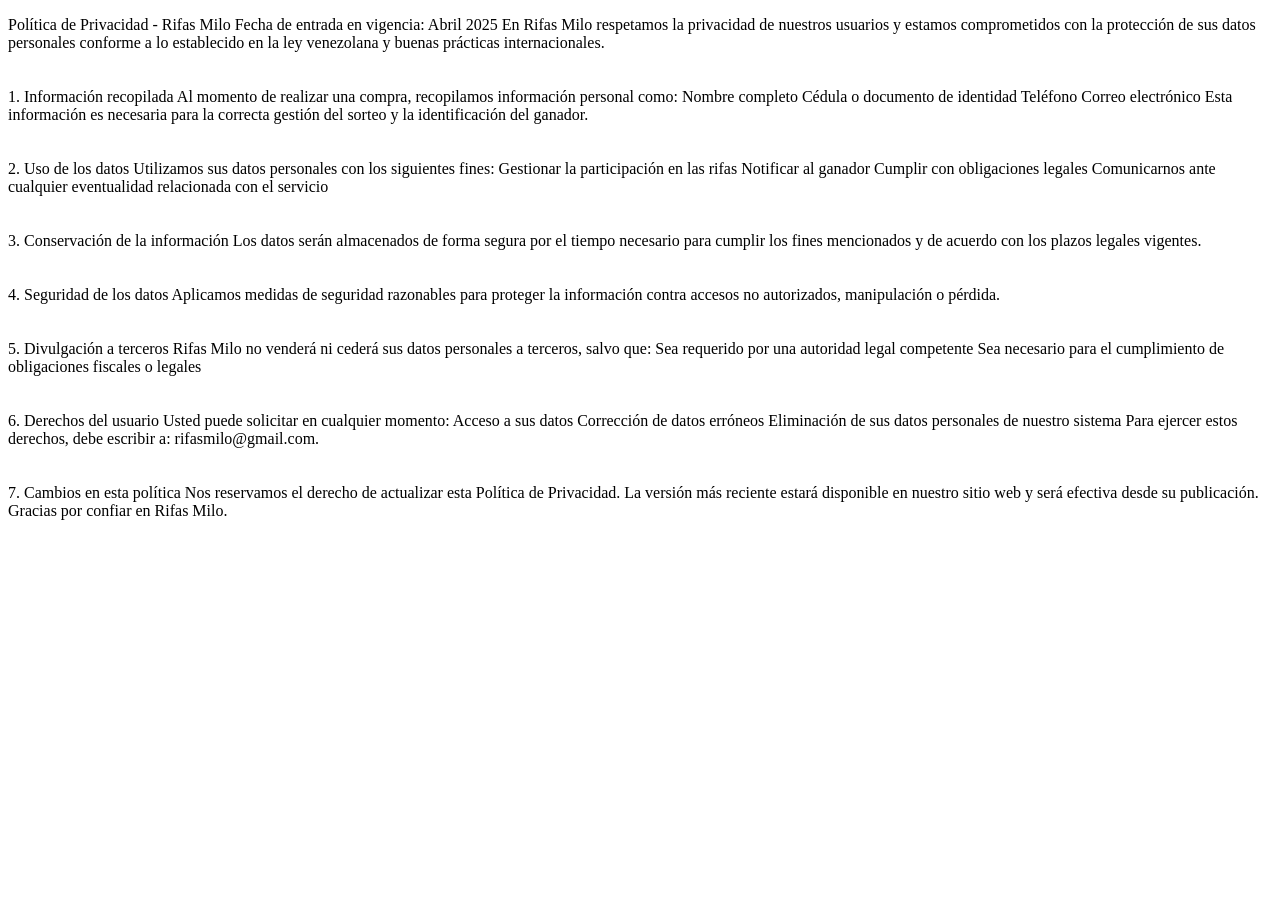
<file: templates/legal/politicas.html>
<!DOCTYPE html>
<html lang="en">
  <head>
    <meta charset="UTF-8" />
    <meta name="viewport" content="width=device-width, initial-scale=1.0" />
    <title>Document</title>
  </head>
  <body>
    <p>
      Política de Privacidad - Rifas Milo Fecha de entrada en vigencia: Abril
      2025 En Rifas Milo respetamos la privacidad de nuestros usuarios y estamos
      comprometidos con la protección de sus datos personales conforme a lo
      establecido en la ley venezolana y buenas prácticas internacionales.
      <br />
      <br />
      <br />
      1. Información recopilada Al momento de realizar una compra, recopilamos
      información personal como: Nombre completo Cédula o documento de identidad
      Teléfono Correo electrónico Esta información es necesaria para la correcta
      gestión del sorteo y la identificación del ganador.
      <br />
      <br />
      <br />
      2. Uso de los datos Utilizamos sus datos personales con los siguientes
      fines: Gestionar la participación en las rifas Notificar al ganador
      Cumplir con obligaciones legales Comunicarnos ante cualquier eventualidad
      relacionada con el servicio
      <br />
      <br />
      <br />
      3. Conservación de la información Los datos serán almacenados de forma
      segura por el tiempo necesario para cumplir los fines mencionados y de
      acuerdo con los plazos legales vigentes.
      <br />
      <br />
      <br />
      4. Seguridad de los datos Aplicamos medidas de seguridad razonables para
      proteger la información contra accesos no autorizados, manipulación o
      pérdida.
      <br />
      <br />
      <br />
      5. Divulgación a terceros Rifas Milo no venderá ni cederá sus datos
      personales a terceros, salvo que: Sea requerido por una autoridad legal
      competente Sea necesario para el cumplimiento de obligaciones fiscales o
      legales
      <br />
      <br />
      <br />
      6. Derechos del usuario Usted puede solicitar en cualquier momento: Acceso
      a sus datos Corrección de datos erróneos Eliminación de sus datos
      personales de nuestro sistema Para ejercer estos derechos, debe escribir
      a: rifasmilo@gmail.com.
      <br />
      <br />
      <br />
      7. Cambios en esta política Nos reservamos el derecho de actualizar esta
      Política de Privacidad. La versión más reciente estará disponible en
      nuestro sitio web y será efectiva desde su publicación. Gracias por
      confiar en Rifas Milo.
    </p>
  </body>
</html>
</file>
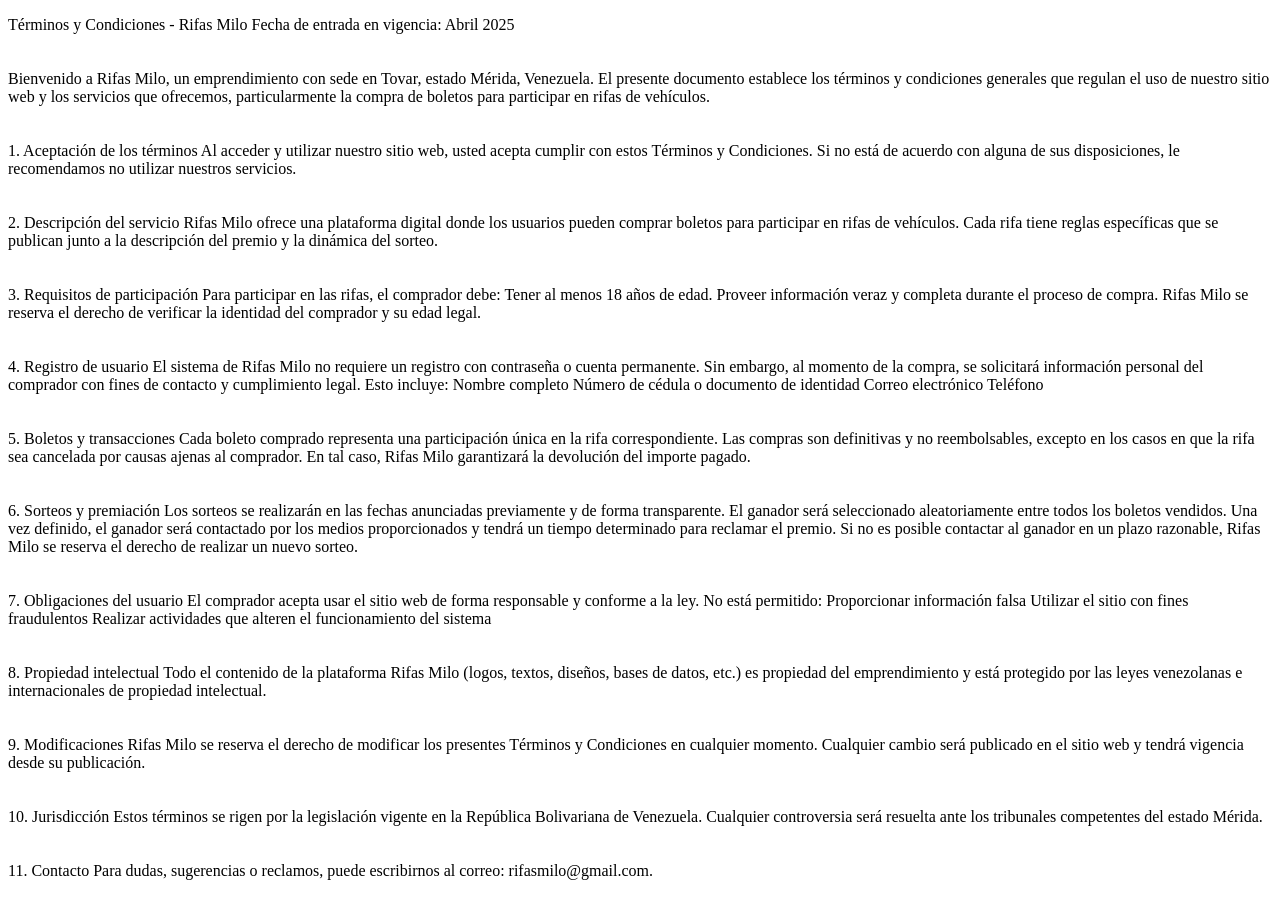
<file: templates/legal/term.html>
<!DOCTYPE html>
<html lang="en">
  <head>
    <meta charset="UTF-8" />
    <meta name="viewport" content="width=device-width, initial-scale=1.0" />
    <title>Document</title>
  </head>
  <body>
    <p>
      Términos y Condiciones - Rifas Milo Fecha de entrada en vigencia: Abril
      2025
      <br />
      <br />
      <br />
      Bienvenido a Rifas Milo, un emprendimiento con sede en Tovar, estado
      Mérida, Venezuela. El presente documento establece los términos y
      condiciones generales que regulan el uso de nuestro sitio web y los
      servicios que ofrecemos, particularmente la compra de boletos para
      participar en rifas de vehículos.
      <br />
      <br />
      <br />
      1. Aceptación de los términos Al acceder y utilizar nuestro sitio web,
      usted acepta cumplir con estos Términos y Condiciones. Si no está de
      acuerdo con alguna de sus disposiciones, le recomendamos no utilizar
      nuestros servicios.
      <br />
      <br />
      <br />
      2. Descripción del servicio Rifas Milo ofrece una plataforma digital donde
      los usuarios pueden comprar boletos para participar en rifas de vehículos.
      Cada rifa tiene reglas específicas que se publican junto a la descripción
      del premio y la dinámica del sorteo.
      <br />
      <br />
      <br />
      3. Requisitos de participación Para participar en las rifas, el comprador
      debe: Tener al menos 18 años de edad. Proveer información veraz y completa
      durante el proceso de compra. Rifas Milo se reserva el derecho de
      verificar la identidad del comprador y su edad legal.
      <br />
      <br />
      <br />
      4. Registro de usuario El sistema de Rifas Milo no requiere un registro
      con contraseña o cuenta permanente. Sin embargo, al momento de la compra,
      se solicitará información personal del comprador con fines de contacto y
      cumplimiento legal. Esto incluye: Nombre completo Número de cédula o
      documento de identidad Correo electrónico Teléfono
      <br />
      <br />
      <br />
      5. Boletos y transacciones Cada boleto comprado representa una
      participación única en la rifa correspondiente. Las compras son
      definitivas y no reembolsables, excepto en los casos en que la rifa sea
      cancelada por causas ajenas al comprador. En tal caso, Rifas Milo
      garantizará la devolución del importe pagado.
      <br />
      <br />
      <br />
      6. Sorteos y premiación Los sorteos se realizarán en las fechas anunciadas
      previamente y de forma transparente. El ganador será seleccionado
      aleatoriamente entre todos los boletos vendidos. Una vez definido, el
      ganador será contactado por los medios proporcionados y tendrá un tiempo
      determinado para reclamar el premio. Si no es posible contactar al ganador
      en un plazo razonable, Rifas Milo se reserva el derecho de realizar un
      nuevo sorteo.
      <br />
      <br />
      <br />
      7. Obligaciones del usuario El comprador acepta usar el sitio web de forma
      responsable y conforme a la ley. No está permitido: Proporcionar
      información falsa Utilizar el sitio con fines fraudulentos Realizar
      actividades que alteren el funcionamiento del sistema
      <br />
      <br />
      <br />
      8. Propiedad intelectual Todo el contenido de la plataforma Rifas Milo
      (logos, textos, diseños, bases de datos, etc.) es propiedad del
      emprendimiento y está protegido por las leyes venezolanas e
      internacionales de propiedad intelectual.
      <br />
      <br />
      <br />
      9. Modificaciones Rifas Milo se reserva el derecho de modificar los
      presentes Términos y Condiciones en cualquier momento. Cualquier cambio
      será publicado en el sitio web y tendrá vigencia desde su publicación.
      <br />
      <br />
      <br />
      10. Jurisdicción Estos términos se rigen por la legislación vigente en la
      República Bolivariana de Venezuela. Cualquier controversia será resuelta
      ante los tribunales competentes del estado Mérida.
      <br />
      <br />
      <br />
      11. Contacto Para dudas, sugerencias o reclamos, puede escribirnos al
      correo: rifasmilo@gmail.com.
    </p>
  </body>
</html>
</file>
